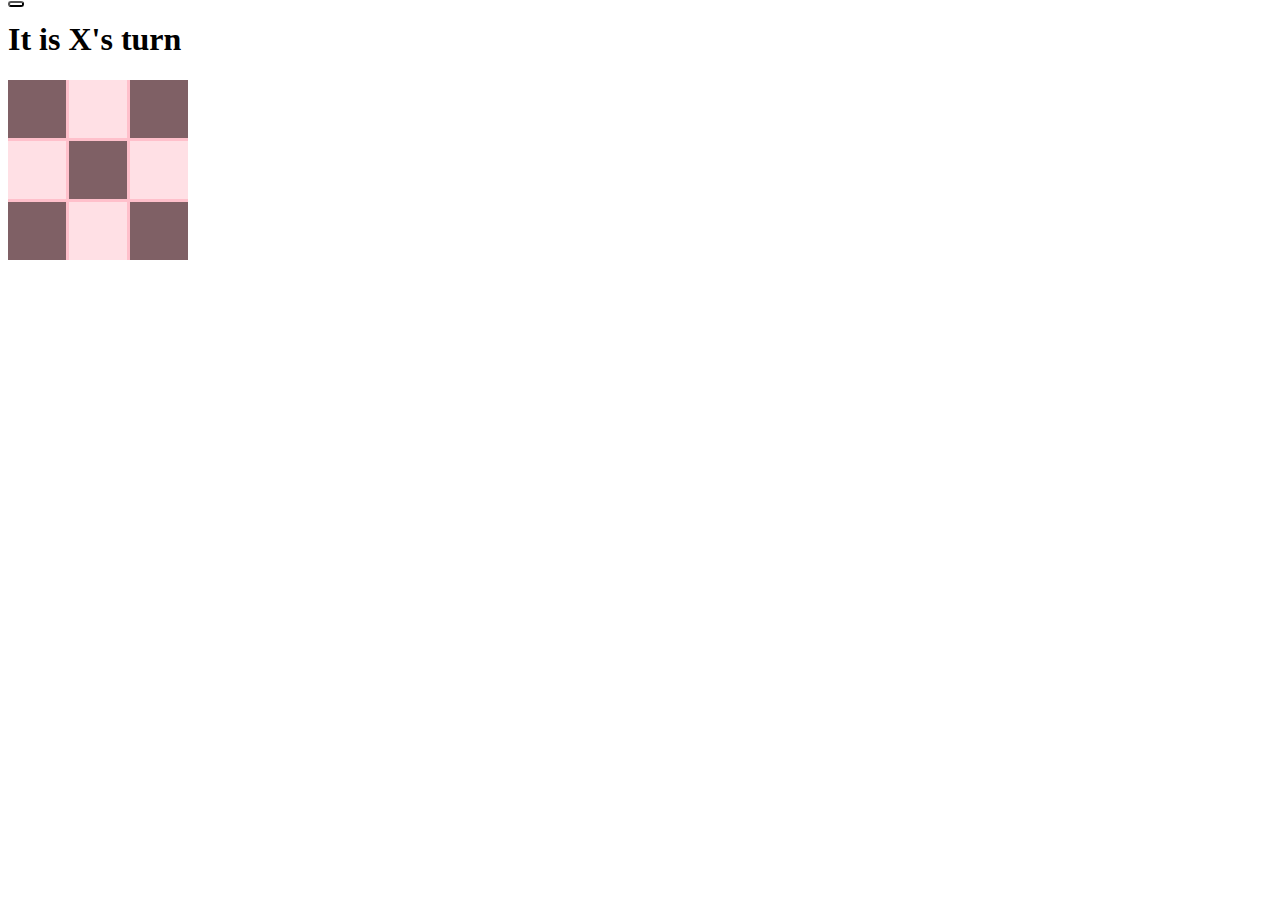
<file: Tic-Tac-Toe/tic.html>
<!DOCTYPE html>
<html lang="en">
<head>
    <meta charset="UTF-8">
    <meta name="viewport" content="width=device-width, initial-scale=1.0">
    <link rel="stylesheet" href="https://fonts.googleapis.com/css?family=Tangerine">
    <link rel="stylesheet" href="./tac.css">
    <link rel="stylesheet" href="../nav.css">
    <title>Document</title>
</head>
<body>
    <h1 id="winAlert">It is <span id="alert">X</span>'s turn</h1>
    <script src="../board.js" ></script>
    <script src="../nav.js"></script>
    <script src="./toe.js"></script>
</body>
</html>
</file>
<file: Tic-Tac-Toe/tac.css>
.tile {
    opacity: 0.5;
    font-size: 50px;
    text-align: center;
    font-family: "Tangerine";
}
.X {
    color: red !important;
    background-color: blue !important;
    pointer-events: none;
}
.O {
    color: orange !important;
    background-color: green !important;
    pointer-events: none;
}
</file>
<file: nav.css>
#navButton.expanded {
    width: 75px;
    height: 40px !important;
    font-size: 13px;
}
#gamButton.menu.expanded {
    top: 50px;
}
#homButton.menu.expanded {
    top: 140px
}
.menu {
    z-index: 10;
    position: absolute;
    background-color: white;
    border: '3px solid blue';
    border-radius: 10px;
    top: 1px;
    transition: width 1s, height 1s, color 1s, font-size 1s, top 1s, opacity 1s;
}
.menu.contracted {
    width: 0px;
    height:0px;
    font-size: 0px;
    color: white;
    top:1px;
}
.menu.expanded {
    color:blue;
}
.menu.contracted:not(#navButton) {
    opacity: 0;
    pointer-events: none;
    border: '0px';
}
.menu.expanded:not(#navButton) {
    width:75px;
    height:75px !important;
}
</file>
